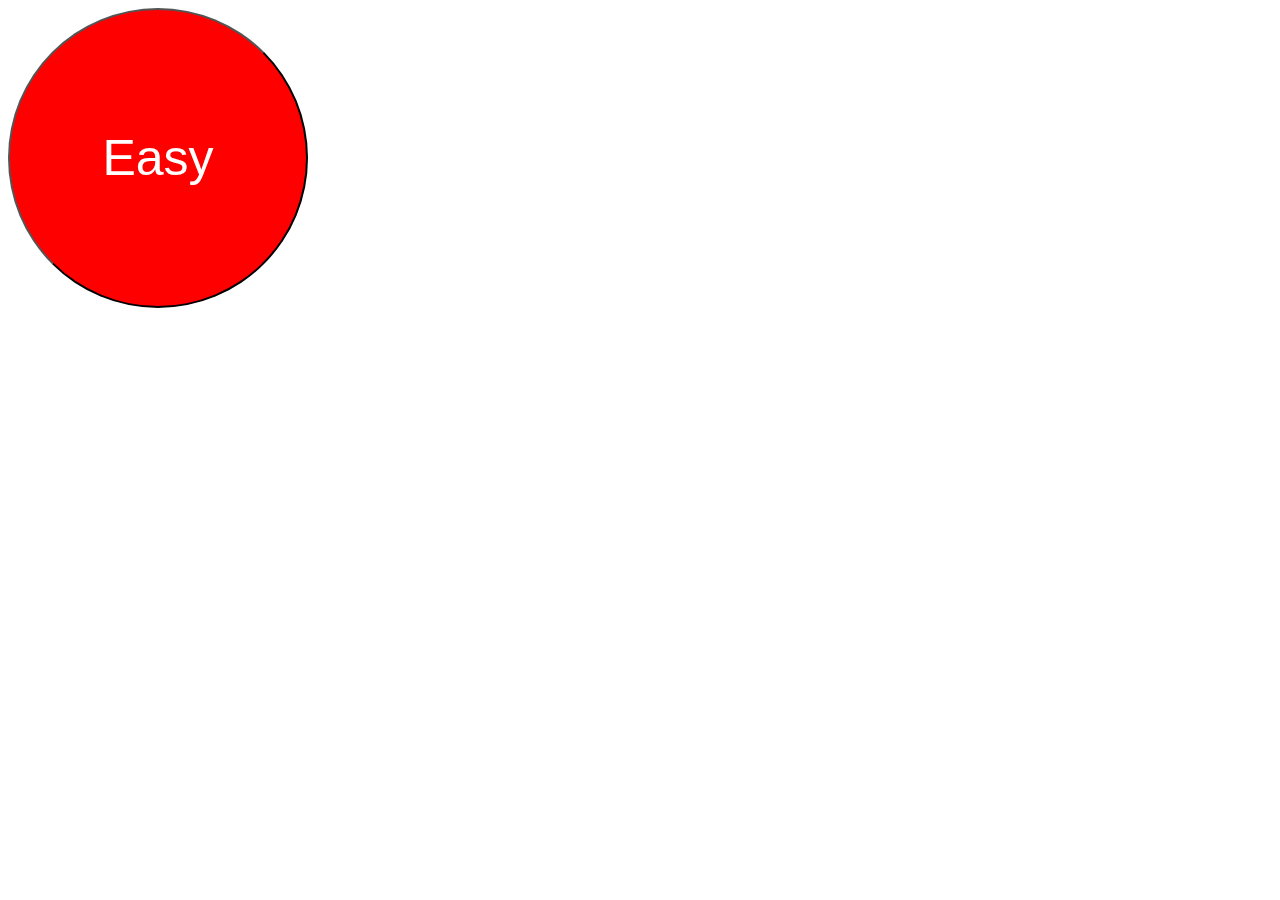
<file: That Was Easy/index.html>
<!DOCTYPE html>
<html>
    <head>
        <title>That Was Easy</title>
        <link href="styles.css" rel="stylesheet"/>
    </head>
    <body>
        <button id="easy">Easy</button>
        
        <script src="https://code.jquery.com/jquery-2.2.3.min.js"></script>
        <script src="main.js"></script>
    </body>
</html>
</file>
<file: That Was Easy/styles.css>
#easy{
    width:300px;
    height: 300px;
    border-radius: 150px;
    border-color: black;
    background-color: red;
    font-size: 50px;
    color: white;
}
</file>
